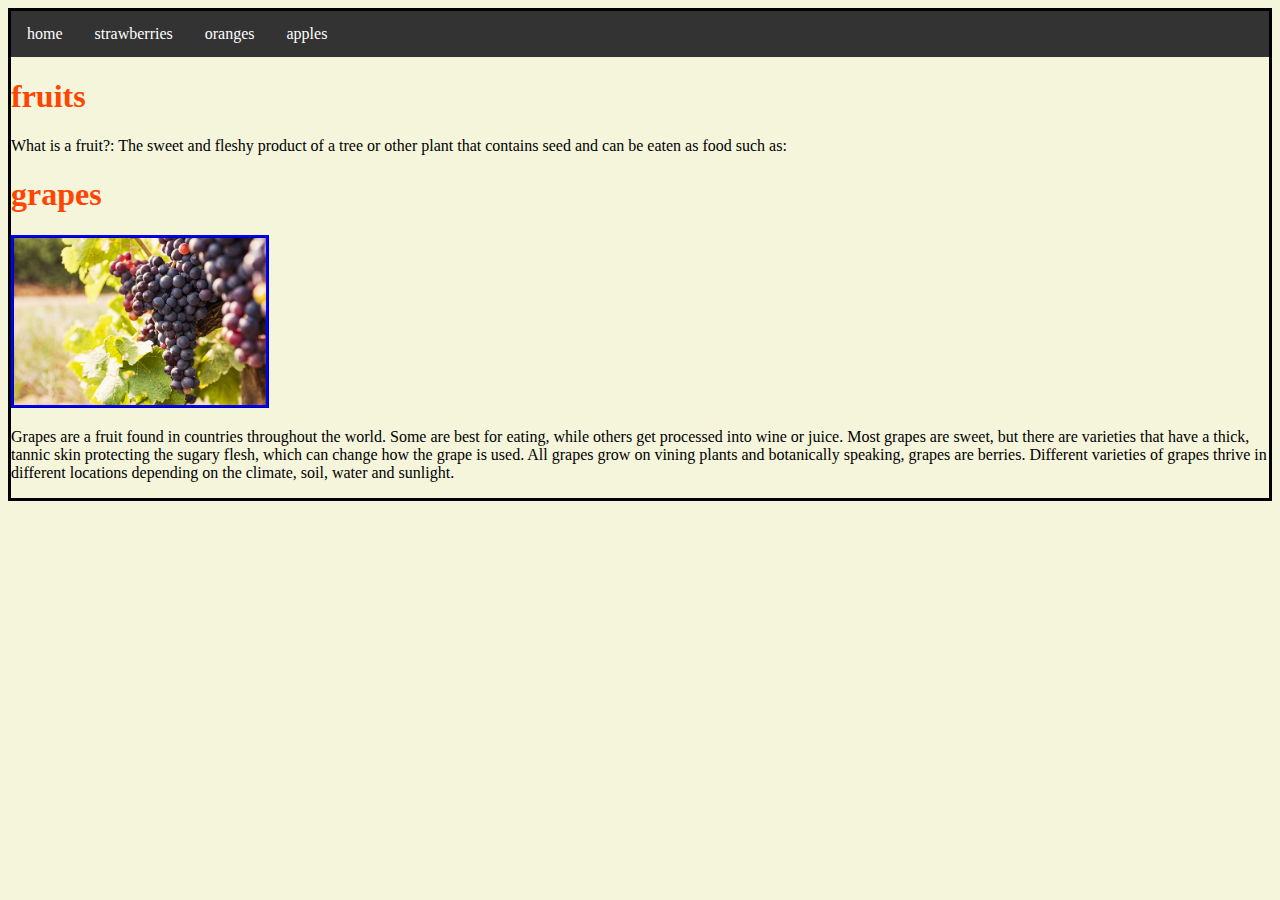
<file: index.html>
<!DOCTYPE html>
<html lang="en">
<head>
    <meta charset="UTF-8">
    <meta http-equiv="X-UA-Compatible" content="IE=edge">
    <meta name="viewport" content="width=device-width, initial-scale=1.0">
    <title>grapes</title>
    <link rel="stylesheet" href="pages/mystyle.css">
</head>
<body>
    <ul>
<li><a href="index.html">home</a></li>
<li><a href="pages/strawberries.html">strawberries</a></li>
<li><a href="pages/oranges.html">oranges</a></li>
<li><a href="pages/apples.html">apples</a></li>
  </ul>  
  <h1>fruits</h1>
  <p>What is a fruit?: The sweet and fleshy product of a tree or other plant that contains seed and can be eaten as food such as:</p>
  <h1>grapes</h1>
  <img src="images/grapes.jfif" width="20%">
   <p>Grapes are a fruit found in countries throughout the world. 
    Some are best for eating, while others get processed into wine or juice. Most grapes are sweet, but there are varieties that have a thick, tannic skin protecting the sugary flesh, which can change how the grape is used. All grapes grow on vining plants and botanically speaking, grapes are berries. Different varieties of grapes thrive in different locations depending on the climate, soil, water and sunlight.</p>

</body>
</html>
</file>
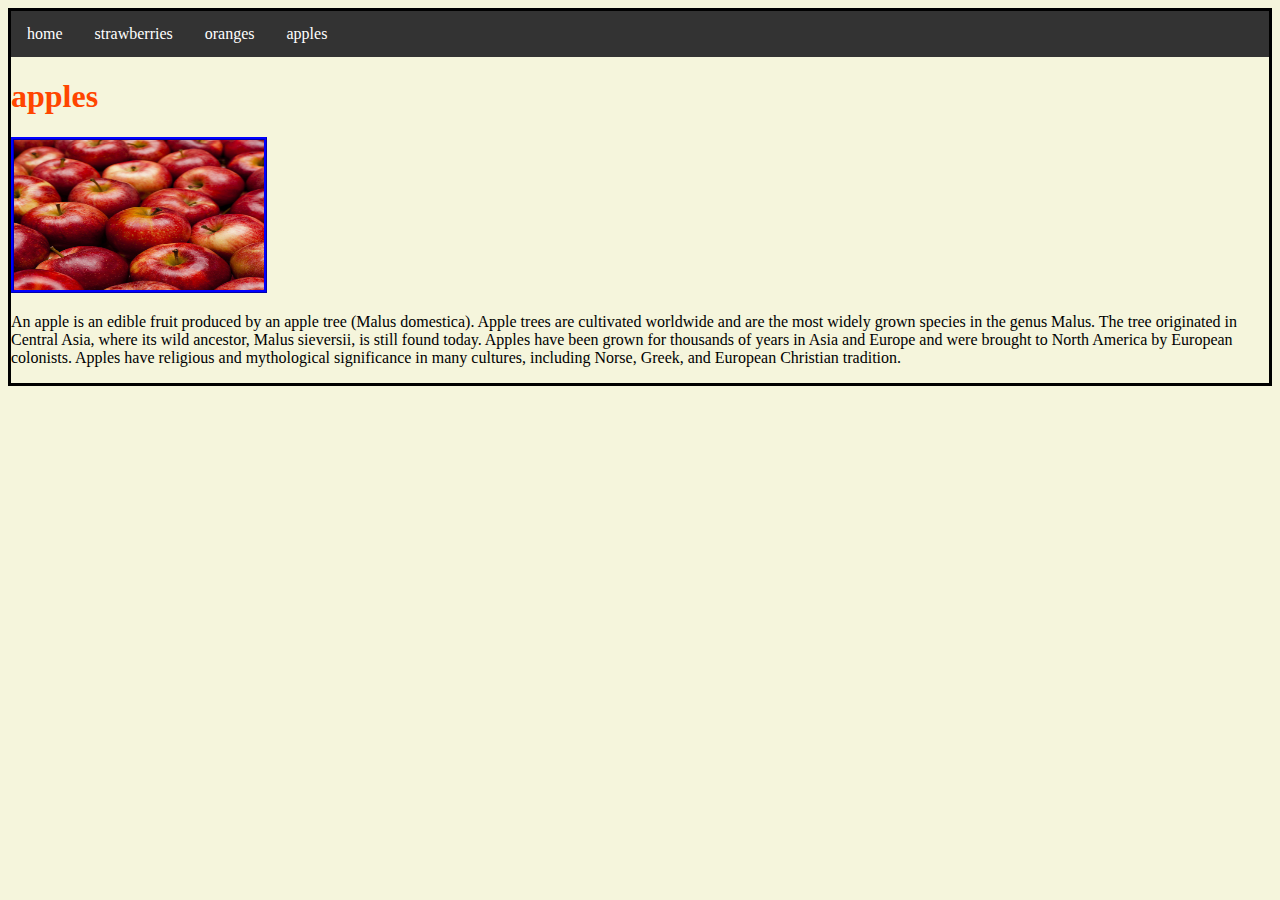
<file: pages/apples.html>
<!DOCTYPE html>
<html lang="en">
<head>
    <meta charset="UTF-8">
    <meta http-equiv="X-UA-Compatible" content="IE=edge">
    <meta name="viewport" content="width=device-width, initial-scale=1.0">
    <title>grapes</title>
    <link rel="stylesheet" href="mystyle.css">
</head>
<body>
    <ul>
<li><a href="../index.html">home</a></li>
<li><a href="strawberries.html">strawberries</a></li>
<li><a href="oranges.html">oranges</a></li>
<li><a href="apples.html">apples</a></li>
  </ul>  
  
<h1>apples</h1>
  <img src="../images/apples.jpg"width= "250px" height="150px">
   <p>An apple is an edible fruit produced by an apple tree (Malus domestica). Apple trees are cultivated worldwide and are the most widely grown species in the genus Malus.
     The tree originated in Central Asia, where its wild ancestor, Malus sieversii, is still found today. Apples have been grown for thousands of years in Asia and Europe and were brought to North America by European colonists. Apples have religious and mythological significance in many cultures, including Norse, Greek, and European Christian tradition.</p>

</body>
</html>
</file>
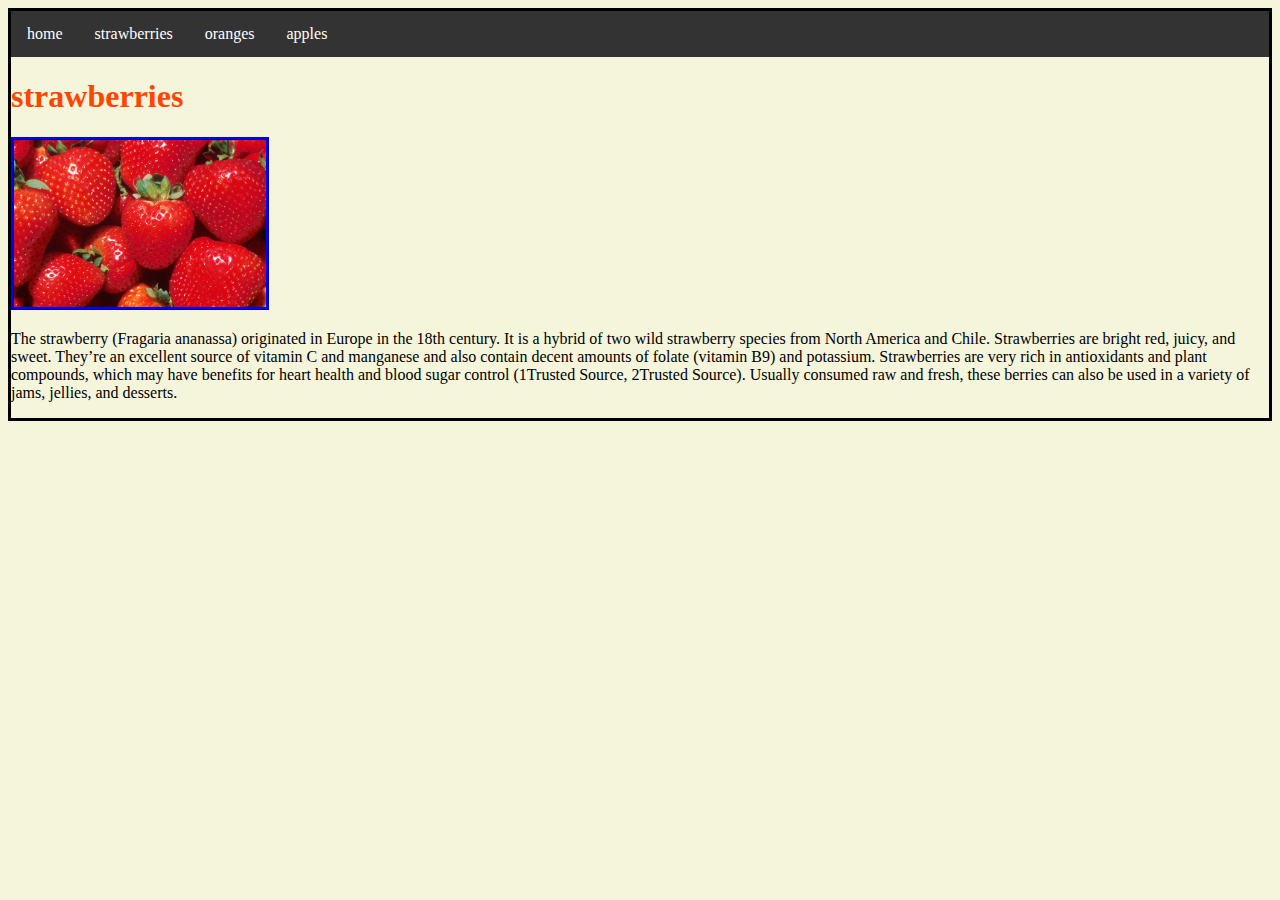
<file: pages/strawberries.html>
<!DOCTYPE html>
<html lang="en">
<head>
    <meta charset="UTF-8">
    <meta http-equiv="X-UA-Compatible" content="IE=edge">
    <meta name="viewport" content="width=device-width, initial-scale=1.0">
    <title>grapes</title>
    <link rel="stylesheet" href="mystyle.css">
</head>
<body>
    <ul>
<li><a href="../index.html">home</a></li>
<li><a href="strawberries.html">strawberries</a></li>
<li><a href="oranges.html">oranges</a></li>
<li><a href="apples.html">apples</a></li>
  </ul>  
  <h1>strawberries</h1>
  <img src="../images/strawberries.jpg" width="20%">
<p> The strawberry (Fragaria ananassa) originated in Europe in the 18th century.
    It is a hybrid of two wild strawberry species from North America and Chile.
    Strawberries are bright red, juicy, and sweet.
    They’re an excellent source of vitamin C and manganese and also contain decent amounts of folate (vitamin B9) and potassium.
    Strawberries are very rich in antioxidants and plant compounds, which may have benefits for heart health and blood sugar control (1Trusted Source, 2Trusted Source).
    Usually consumed raw and fresh, these berries can also be used in a variety of jams, jellies, and desserts.</p>
</file>
<file: pages/mystyle.css>
img{border-style: ridge;border-color: blue;}
ul {
    list-style-type: none;
    margin: 0;
    padding: 0;
    overflow: hidden;
    background-color: #333;
  }
  
  li {
    float: left;
  }
  
  li a {
    display: block;
    color: white;
    text-align: center;
    padding: 14px 16px;
    text-decoration: none;
  }
  
  li a:hover {
    background-color: #111;
  }
body{background-color: beige;border-style:solid;}
h1{color:orangered;}
</file>
